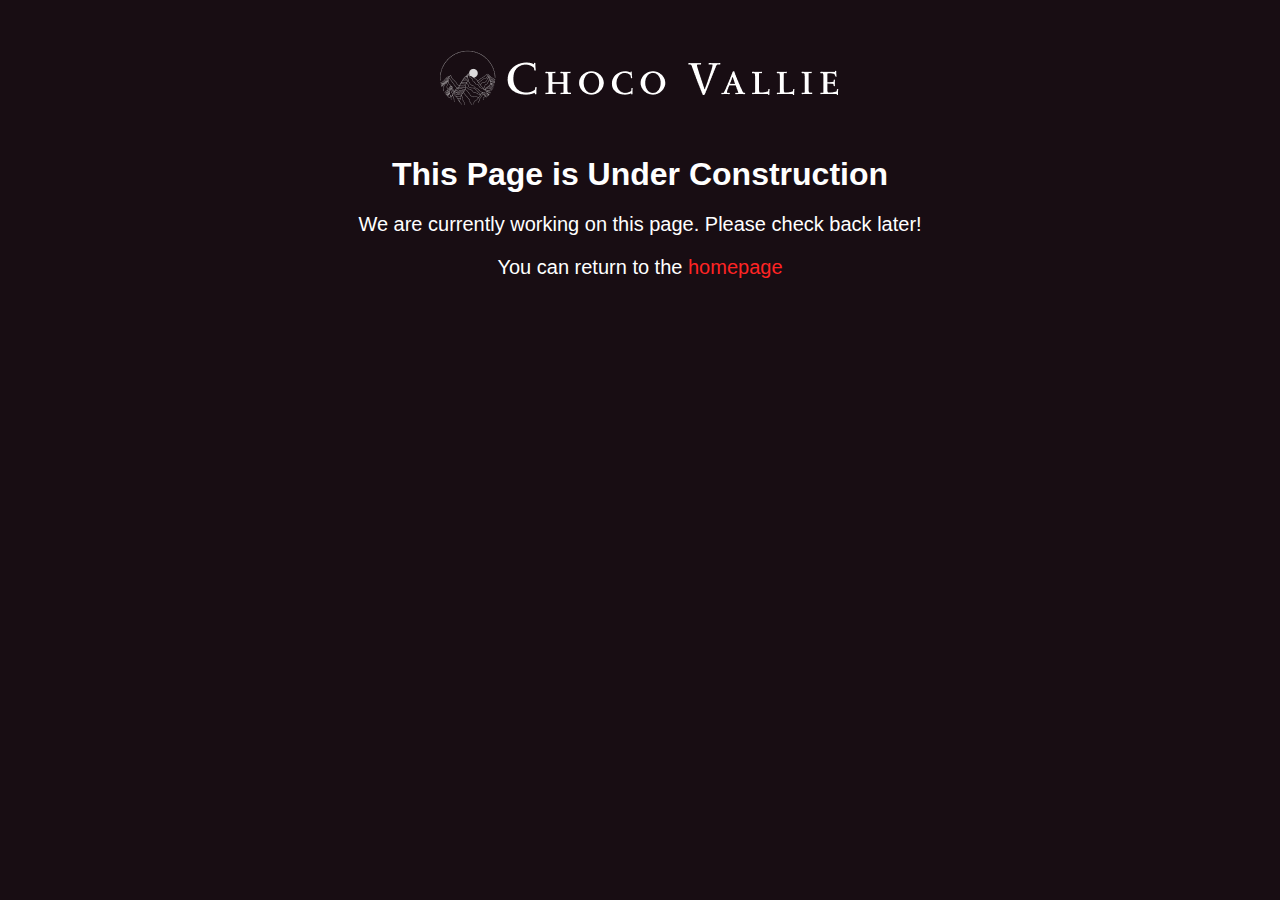
<file: redirect/index.html>
<!DOCTYPE html>
<html lang="en">
  <head>
    <meta charset="UTF-8" />
    <meta name="viewport" content="width=device-width, initial-scale=1.0" />
    <title>CHOCOVALLIE | REDIRECT</title>
    <link rel="stylesheet" href="../css/redirect.css" />
  </head>
  <body>
    <nav>
      <img src="../assets/images/logo.png" alt="Logo" />
    </nav>

    <div class="container">
      <h1>This Page is Under Construction</h1>
      <p>We are currently working on this page. Please check back later!</p>
      <p>
        You can return to the
        <a href="https://jpratham243.github.io/chocovallie">homepage</a>
      </p>
    </div>
  </body>
</html>
</file>
<file: css/redirect.css>
@import url("https://fonts.googleapis.com/css2?family=PT+Sans:ital,wght@0,400;0,700;1,400;1,700&family=Yanone+Kaffeesatz:wght@200..700&display=swap");

/* Global Styles */
* {
  box-sizing: border-box;
  margin: 0;
  padding: 0;
}

:root {
  --background-color: #180d13;
  --white: #ffffff;
  --red-color: #ff2424;
  --dark-red-color: #e81313;

  --font-primary: "PT Sans", sans-serif;
  --font-secondary: "Yanone Kaffeesatz", sans-serif;
}

body {
  background-color: var(--background-color);
  color: var(--white);
  font-family: Arial, sans-serif;
}

nav {
  display: flex;
  justify-content: center;
  align-items: center;
  margin: 50px 0px;
}

.container {
  text-align: center;
  width: 100%;
}

.container h1 {
  margin-bottom: 20px;
}

.container p {
  font-size: 20px;
  margin-bottom: 20px;
}

.container p a {
  text-decoration: none;
  color: var(--red-color);
}

.container p a:hover {
  text-decoration: underline;
}
</file>
